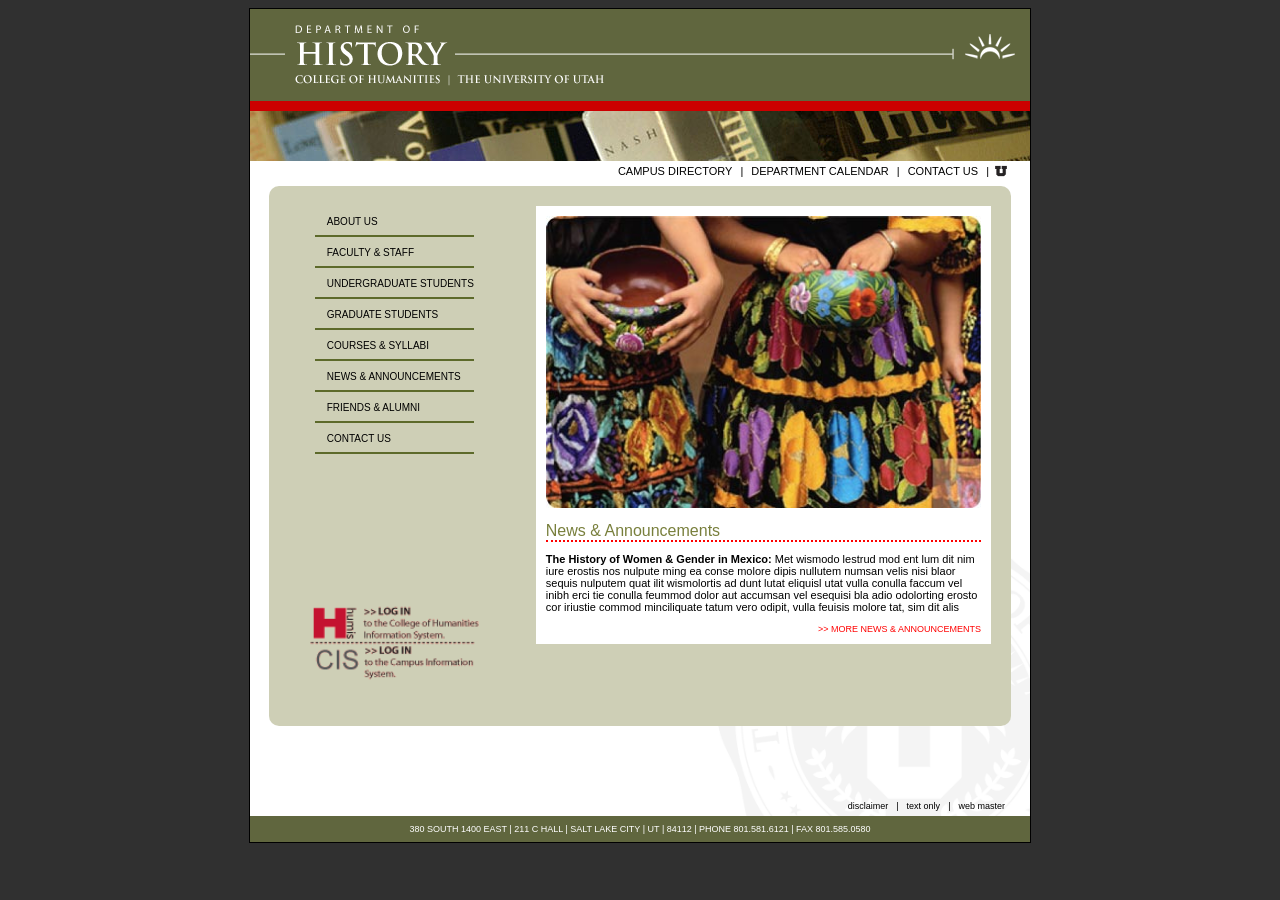
<file: index.html>
<!DOCTYPE html>
<html lang="en">
<head>
    <meta charset="UTF-8">
    <title>HUMIS Homepage</title>
    <link rel="stylesheet" href="stylesheet.css">


</head>
<body>

<div id="parent"><!-- all this is the markup -->
    <section>
        <img src="files/historyHome.gif" alt="University of Utah Department of History"/>
    </section>

    <section class="sub-head">
    </section>

    <section class="main-content-area">
        <nav class="secondary">
            <a href="#">campus directory</a>|
            <a href="#">department calendar</a>|
            <a href="#">contact us</a>|
            <img src="files/u_small.gif" alt="University of Utah"/>
        </nav>

        <section class="brown-box">
            <div class="left-side">
                <nav>
                    <a href="#">About Us</a>
                    <a href="#">Faculty &amp; Staff</a>
                    <a href="#">Undergraduate Students</a>
                    <a href="#">Graduate Students</a>
                    <a href="#">Courses &amp; Syllabi</a>
                    <a href="#">News &amp; Announcements</a>
                    <a href="#">Friends &amp; Alumni</a>
                    <a href="#">Contact Us</a>
                </nav>

                <div class="links">
                    <img src="files/login-cis.gif" alt="Log into Campus Information System"/>
                    <img src="files/login-humis.gif" alt="Log into HUMIS"/>
                </div>
            </div>

            <div class="right-side">
                <img src="files/women_w_pottery.jpg" alt="Women holding pottery"/>

                <h4>News &amp; Announcements</h4>
                <p>
                    <strong>The History of Women & Gender in Mexico:</strong> Met wismodo lestrud mod ent lum dit
                    nim iure erostis nos nulpute ming ea conse molore dipis nullutem numsan velis nisi blaor
                    sequis nulputem quat ilit wismolortis ad dunt lutat eliquisl utat vulla conulla faccum vel
                    inibh erci tie conulla feummod dolor aut accumsan vel esequisi bla adio odolorting erosto
                    cor iriustie commod minciliquate tatum vero odipit, vulla feuisis molore tat, sim dit alis
                </p>

                <div class="more">
                    <a href="#">>> More News &amp; Announcements</a>
                </div>
            </div>
        </section>
        <nav class="secondary bottom">
            <a href="#">disclaimer</a>|
            <a href="#">text only</a>|
            <a href="#">web master</a>
        </nav>
    </section>

    <section class="footer">
        380 SOUTH 1400 EAST | 211 C HALL | SALT LAKE CITY | UT | 84112 | PHONE 801.581.6121 | FAX 801.585.0580
    </section>
</div>
</body>
</html>
</file>
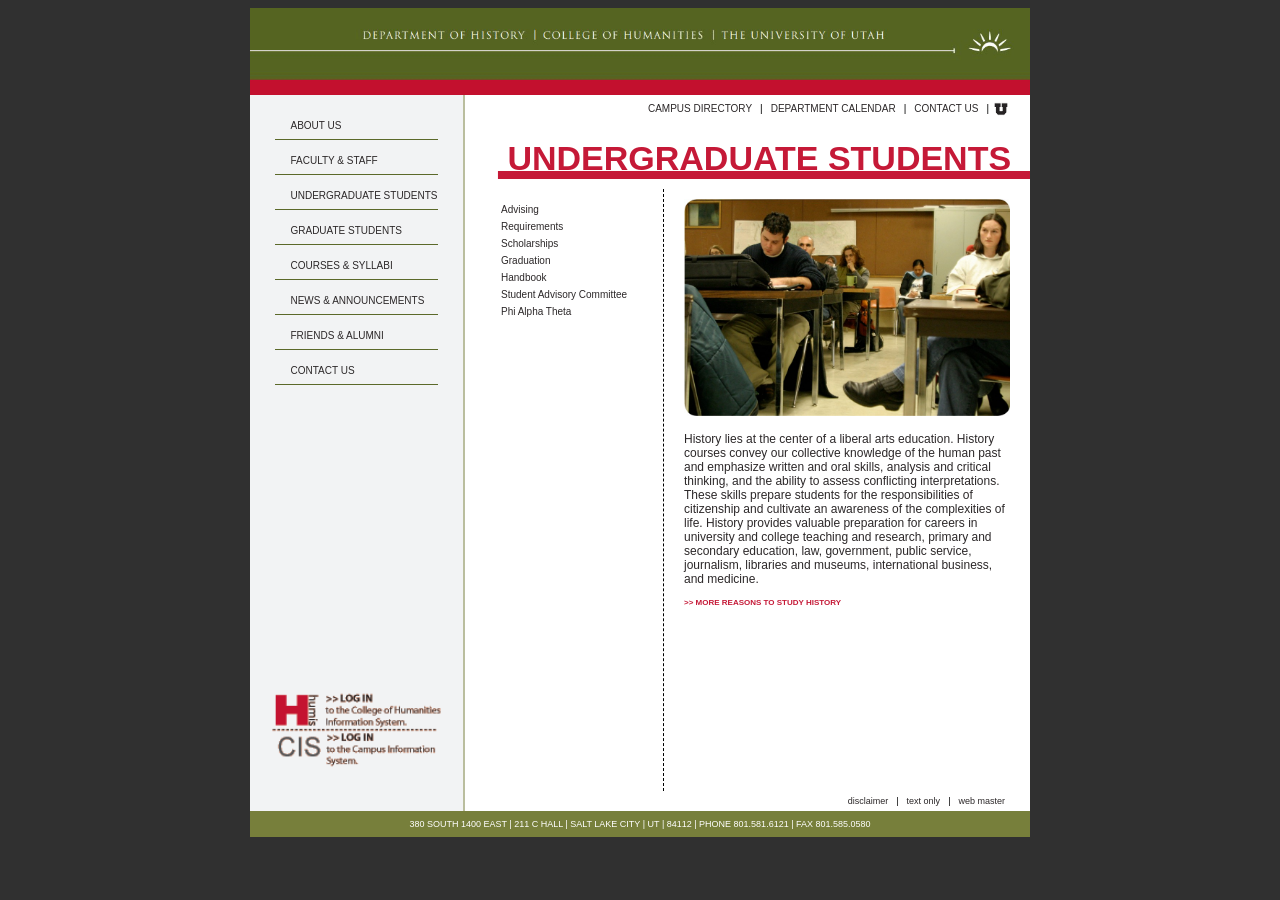
<file: inner-pages/inner-undergraduate-students-layout.html>
<!DOCTYPE html>
<html lang="en">
<head>
    <meta charset="UTF-8">
    <title>Inner Undergraduate Students Layout</title>
    <link rel="stylesheet" href="inner-undergraduate-students-styles.css">
</head>
<body>

<div id="parent">
    <section>
        <img class="header-image" src="images/historyheader.gif" alt="University of Utah Department of History College of Humanities"/>
    </section>

    <section class="main-content-area">
        <nav class="secondary">
            <a href="#">campus directory</a>|
            <a href="#">department calendar</a>|
            <a href="#">contact us</a>|
            <img src="../files/u_small.gif" alt="University of Utah"/>
        </nav>

        <section class="undergraduate-textheader">
            &nbsp;Undergraduate Students&nbsp;&nbsp;
        </section>

        <section class="box">
            <div class="left-side">
                <nav>
                    <a href="#">About Us</a>
                    <a href="#">Faculty &amp; Staff</a>
                    <a href="#">Undergraduate Students</a>
                    <a href="#">Graduate Students</a>
                    <a href="#">Courses &amp; Syllabi</a>
                    <a href="#">News &amp; Announcements</a>
                    <a href="#">Friends &amp; Alumni</a>
                    <a href="#">Contact Us</a>
                </nav>

                <div class="links">
                    <img src="../files/login-cis.gif" alt="Log into Campus Information System"/>
                    <img src="../files/login-humis.gif" alt="Log into HUMIS"/>
                </div>
            </div>

            <div class="middle-section">
                <nav>
                    <a href="#">Advising</a>
                    <a href="#">Requirements</a>
                    <a href="#">Scholarships</a>
                    <a href="#">Graduation</a>
                    <a href="#">Handbook</a>
                    <a href="#">Student Advisory Committee</a>
                    <a href="#">Phi Alpha Theta</a>
                </nav>
            </div>

            <div class="right-side">
                <img src="../files/undergraduateStudentspic.jpg" alt="Undergraduate students sitting in class"/>

                <p>
                    History lies at the center of a liberal arts education. History
                    courses convey our collective knowledge of the human past
                    and emphasize written and oral skills, analysis and critical
                    thinking, and the ability to assess conflicting interpretations.
                    These skills prepare students for the responsibilities of
                    citizenship and cultivate an awareness of the complexities
                    of life. History provides valuable preparation for careers
                    in university and college teaching and research, primary
                    and secondary education, law, government, public service,
                    journalism, libraries and museums, international business,
                    and medicine.
                </p>

                <div class="more">
                    <a href="#">>> More Reasons to Study History</a>
                </div>
            </div>
        </section>

        <nav class="secondary bottom">
            <a href="#">disclaimer</a>|
            <a href="#">text only</a>|
            <a href="#">web master</a>
        </nav>
    </section>

    <section class="footer">
        380 SOUTH 1400 EAST | 211 C HALL | SALT LAKE CITY | UT | 84112 | PHONE 801.581.6121 | FAX 801.585.0580
    </section>

</div>

</body>
</html>
</file>
<file: stylesheet.css>
body {
    font-family: Arial, Helvetica, sans-serif;
    background-color: rgba(40, 40, 40, 0.96);
}

div#parent { /* Declaration or "selector" */
    border: 1px solid black;
    width: 780px;
    margin: auto;
    background-color: white;
}

div#parent section {
    /*border: 1px solid black;*/
}

section.sub-head {
    background: url('files/histHomepic.jpg') no-repeat center;
    height: 50px;
    margin-top: -4px;
}

section.main-content-area {
    min-height: 550px;
    display: flex;
    flex-direction: column;
    justify-content: space-between;
    background-image: url('files/uofu_medallion_rt.gif');
    background-repeat: no-repeat;
    background-position: bottom right;
    background-size: 40%;

    nav.secondary { /* applies to all nav tags found inside (descendants of) section.main-content-area)}*/
        min-height: 20px;
        padding-right: 20px;
        font-size: 11px;
        display: flex;
        justify-content: flex-end;
        align-items: center;
        gap: 3px;

        a { /*this targets all links in each of our navs*/
            margin: 0 5px;
            color: black;
            font-family: Arial, Helvetica, sans-serif;
            text-decoration: none;
            text-transform: uppercase;

            &:hover { /* Pseudo-class declaration */
                text-decoration: underline;
            }
        }

        &.bottom {
            font-size: 9px;

            a {
                text-transform: lowercase;
            }
        }

        img {
            scale: 65%;
        }
    }

    section.brown-box {
        background-color: rgba(204, 206, 179, 0.96);
        padding: 20px;
        border-radius: 10px;
        min-height: 500px;
        display: flex;
        justify-content: space-between;
        width: 90%;
        margin: 5px auto 70px;

        .left-side {
            width: 30%;
            display: flex;
            flex-direction: column;
            justify-content: space-between;
            align-items: center;

            nav {

                a {
                    color: black;
                    display: block;
                    text-decoration: none;
                    border-bottom: 2px solid rgba(89, 103, 37, 0.96);
                    padding: 10px 0 8px 12px;
                    text-transform: uppercase;
                    font-size: 10px;

                    &:hover {
                        background-color: #60663e;
                        color: white;
                        text-decoration: none;
                    }
                }
            }

            .links {
                display: flex;
                flex-direction: column-reverse;
                align-items: center;
                scale: 110%;
                padding: 30px;
            }
        }

        .right-side {
            width: 62%;
            background-color: white;
            padding: 10px;
            height: fit-content;

            img {
                margin-bottom: 10px;
                width: 100%;
            }

            p {
                font-size: 11px;
            }

            div.more {
                display: flex;
                justify-content: flex-end;

                a {
                    color: red;
                    text-decoration: none;
                    text-transform: uppercase;
                    font-size: 9px;

                    &:hover {
                        text-decoration: underline;
                    }
                }
            }

        }
    }
}

section.footer {
    background-color: #60663e;
    text-align: center;
    color: white;
    padding: 8px 0;
    font-size: 9px;
}

h4 {
    color: rgba(114, 122, 52, 0.96);
    border-bottom: 2px dotted red;
    font-weight: unset;
    margin: 0 0 5px 0;
}
</file>
<file: inner-pages/inner-undergraduate-students-styles.css>
body {
    font-family: Arial, Helvetica, sans-serif;
    background-color: rgba(40, 40, 40, 0.96);
}

div#parent {
    width: 780px;
    margin: auto;
    background-color: white;
}

.header-image {
    width: 780px;
}

div#parent section {
}

section.main-content-area {
    min-height: 550px;
    display: flex;
    flex-direction: column;
    justify-content: space-between;

    .secondary {
        min-height: 20px;
        padding-right: 20px;
        font-size: 10px;
        display: flex;
        justify-content: flex-end;
        align-items: center;
        gap: 3px;

        a {
            margin: 0 5px;
            color: rgba(35, 31, 32, 0.96);
            text-decoration: none;
            text-transform: uppercase;

            &:hover {
                text-decoration: underline;
            }
        }

        &.bottom {
            font-size: 9px;

            a {
                text-transform: lowercase;
                color: rgba(35, 31, 32, 0.96);
            }
        }

        img {
            scale: 70%;
        }
    }

    section.undergraduate-textheader {
        display: flex;
        justify-content: flex-end;
        text-decoration: underline 8px solid rgba(195, 16, 47, 0.96);
        text-underline-offset: 1px;
        min-height: 50px;
        font-size: 34px;
        padding: 20px 0 0 0;
        text-transform: uppercase;
        font-weight: bolder;
        color: rgba(195, 16, 47, 0.96);
    }

    section.box {
        min-height: 550px;
        display: flex;
        justify-content: space-between;
        width: 100%;
        margin: 0 auto 0;

        .left-side {
            background-color: rgba(242, 243, 244, 0.96);
            width: 30%;
            display: flex;
            flex-direction: column;
            justify-content: space-between;
            align-items: center;
            margin: -93.5px 0 -20px 0;
            min-height: 550px;
            border-right: rgba(185, 189, 155, 0.96) solid 2px;
            padding-top: 10px;

            nav {

                a {
                    color: rgba(35, 31, 32, 0.96);
                    display: block;
                    text-decoration: none;
                    border-bottom: 1px solid rgba(86, 100, 33, 0.96);
                    padding: 15px 0 8px 15px;
                    text-transform: uppercase;
                    font-size: 10px;


                    &:hover {
                        background-color: #60663e;
                        color: white;
                        text-decoration: none;
                    }
                }
            }

            .links {
                display: flex;
                flex-direction: column-reverse;
                align-items: center;
                scale: 110%;
                padding: 300px 30px 60px;
            }
        }

        .middle-section {
            width: 30%;
            padding-left: 35px;
            padding-top: 10px;
            display: flex;
            flex-direction: column;
            justify-content: space-between;
            align-items: flex-start;
            border-right: black 1px dashed;

            nav {

                a {
                    color: rgba(35, 31, 32, 0.96);
                    display: block;
                    text-decoration: none;
                    text-transform: none;
                    padding: 5px 1px 1px 1px;
                    font-size: 10px;

                    &:hover {
                        text-decoration: underline;
                    }
                }
            }

        }

        .right-side {
            width: 60%;
            padding: 10px 20px 20px 20px;
            height: fit-content;

            img {
                margin-bottom: 0;
                width: 100%;
                height: auto;
            }

            p {
                font-size: 12px;
                color: rgba(35, 31, 32, 0.96)
            }

            div.more {
                display: flex;
                justify-content: flex-start;

                a {
                    color: rgba(195, 16, 47, 0.96);
                    text-decoration: none;
                    text-transform: uppercase;
                    font-size: 8px;
                    font-weight: 800;

                    &:hover {
                        text-decoration: underline;
                    }
                }
            }
        }
    }

}

section.footer {
    background-color: rgba(114, 122, 52, 0.96);
    text-align: center;
    color: white;
    padding: 8px 0;
    font-size: 9px;
}
</file>
